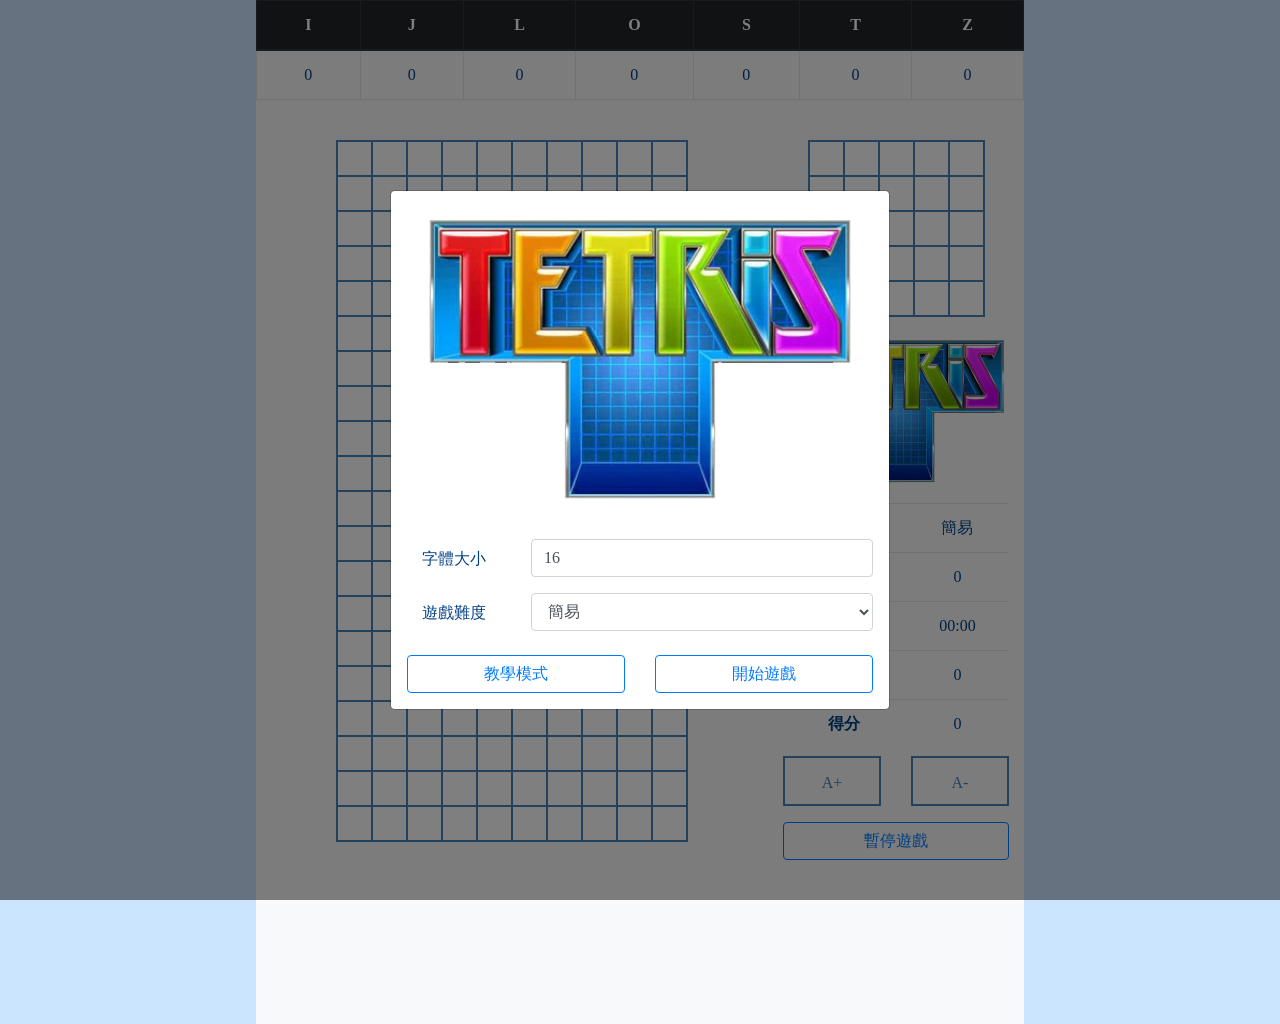
<file: index.htm>
<!DOCTYPE html>
<html lang="en">
<head>
    <meta charset="UTF-8">
    <meta name="viewport" content="width=device-width, initial-scale=1.0">
    <meta http-equiv="X-UA-Compatible" content="ie=edge">
    <title>tetris</title>
    <link rel="stylesheet" href="css/main.css">
    <link rel="stylesheet" href="css/bootstrap.min.css">
    <link rel="stylesheet" href="css/button.css">
</head>

<body class="alert-primary">
    <!-- 教學模式 -->
    <div id="teach" class="container-fluid bg-light" style="display:none;width:768px;height:1024px;padding:0;">
        <img src="img/1.jpg" alt="teach" onclick="$(this).hide();$('#img2').show()" id="img1" class="w-100">
        <img src="img/2.jpg" alt="teach" style="display:none;" onclick="$(this).hide();$('#img3').show()" id="img2" class="w-100">
        <img src="img/3.jpg" alt="teach" style="display:none;" onclick="$(this).hide();$('#img4').show()" id="img3" class="w-100">
        <img src="img/4.jpg" alt="teach" style="display:none;" onclick="$(this).hide();teach2()" id="img4" class="w-100">
    </div>
    <div id="area" class="container-fluid bg-light" style="width:768px;height:1024px;">
        <!-- 統計區塊 -->
        <div class="row">
            <table class="table table-bordered text-center">
                <thead class="thead thead-dark">
                    <tr>
                        <th>I</th>
                        <th>J</th>
                        <th>L</th>
                        <th>O</th>
                        <th>S</th>
                        <th>T</th>
                        <th>Z</th>
                    </tr>
                </thead>
                <tbody>
                    <tr>
                        <td id="I">0</td>
                        <td id="J">0</td>
                        <td id="L">0</td>
                        <td id="O">0</td>
                        <td id="S">0</td>
                        <td id="T">0</td>
                        <td id="Z">0</td>
                    </tr>
                </tbody>
            </table>
        </div>
        <div class="row my-4">
            <div class="col-8">
                <!-- 主遊戲區塊 -->
                <h5 class="text-danger position-absolute mt-4" style="margin-left:80px;display:none;opacity: .5;" id="cheat">CHEAT</h5>
                <table id="load" class="mx-auto"></table>
            </div>
            <div class="col-4">
                <!-- 預覽區塊 -->
                <table id="preload" class="m-auto"></table>
                <!-- logo -->
                <div class="row">
                    <img src="img/logo.png" alt="logo" class="w-100 mt-2">
                </div>
                <!-- 玩家資訊 -->
                <table class="table mx-auto my-2 text-center">
                    <tr>
                        <th>等級</th>
                        <td id="level">簡易</td>
                    </tr>
                    <tr>
                        <th>行數</th>
                        <td id="lines">0</td>
                    </tr>
                    <tr>
                        <th>計時器</th>
                        <td id="time">00:00</td>
                    </tr>
                    <tr>
                        <th>最高分</th>
                        <td id="max_score">0</td>
                    </tr>
                    <tr>
                        <th>得分</th>
                        <td id="score">0</td>
                    </tr>
                </table>
                <!-- 字體大小 -->
                <div class="row">
                    <div class="col-6">
                        <div class="button w-100" onclick="control.font++"><span>A+</span></div>
                    </div>
                    <div class="col-6">
                        <div class="button w-100" onclick="control.font--"><span>A-</span></div>
                    </div>
                </div>
                <!-- 按鈕區塊 -->
                <div class="row my-3">
                    <div class="col-12">
                        <button class="w-100 btn btn-outline-primary" onclick="pause()">暫停遊戲</button>
                    </div>
                    <div class="col-12 my-3">
                        <button class="w-100 btn btn-outline-primary" id="teach_btn" style="display:none;" onclick="location.reload()">退出教學</button>
                    </div>
                </div>
            </div>
        </div>
        <div class="row" id="iPad" style="display:none;">
            <div class="col-8">
                <div class="row">
                    <button class="btn btn-outline-primary w-25 mx-auto" onclick="control.load.up()">up</button>
                </div>
                <div class="row my-3">
                    <div class="col-6">
                        <div class="row">
                            <button class="mx-auto btn btn-outline-primary w-50" onclick="control.load.left()">left</button>
                        </div>
                    </div>
                    <div class="col-6">
                        <div class="row">
                            <button class="mx-auto btn btn-outline-primary w-50" onclick="control.load.right()">right</button>
                        </div>
                    </div>
                </div>
                <div class="row">
                    <button class="btn btn-outline-primary w-25 mx-auto" onclick="control.load.down()">bottom</button>
                </div>
            </div>
            <div class="col-4 mt-2">
                <div class="row mt-5">
                    <button class="btn w-50 btn-outline-primary mx-auto" onclick="control.load.under()">enter</button>
                </div>
            </div>
        </div>
    </div>
    <div class="modal fade" id="start">
        <div class="modal-dialog modal-dialog-centered">
            <div class="modal modal-content">
                <img src="img/logo.png" alt="logo" class="w-100">
                <div class="modal-body">
                    <div class="row">
                        <div class="col-3 text-center pt-2">字體大小</div>
                        <div class="col-9">
                            <input type="number" id="font" onchange="$('*')[0].style.fontSize = this.value+'px'" class="form-control" value="16">
                        </div>
                    </div>
                    <div class="row my-3">
                        <div class="col-3 text-center pt-2">遊戲難度</div>
                        <div class="col-9">
                            <select onchange="control.level = this.value" class="form-control">
                                <option value="0">簡易</option>
                                <option value="1">正常</option>
                                <option value="2">困難</option>
                            </select>
                        </div>
                    </div>
                    <div class="row mt-4">
                        <div class="col-6">
                            <button type="button" onclick="teach()" class="w-100 btn btn-outline-primary">教學模式</button>
                        </div>
                        <div class="col-6">
                            <button type="button" onclick="start()" id="start_btn" class="w-100 btn btn-outline-primary">開始遊戲</button>
                        </div>
                    </div>
                </div>
            </div>
        </div>
    </div>
    <div class="modal fade" id="gameover">
        <div class="modal-dialog modal-dialog-centered">
            <div class="modal modal-content">
                <div class="modal-body">
                    <div id="is_cheat" style="display:none;">
                        <h1 class="text-center">排行表</h1>
                        <p>遊戲難度: <span id="nlevel"></span></p>
                        <div style="height:400px;overflow-y:auto;">
                            <table class="table table-bordered">
                                <thead class="thead thead-dark text-center">
                                    <tr>
                                        <th>排名</th>
                                        <th>行</th>
                                        <th>得分</th>
                                        <th>時間</th>
                                    </tr>
                                </thead>
                                <tbody class="text-center" id="rank" ></tbody>
                            </table>
                        </div>                            
                    </div>
                    <div class="row">
                        <button class="mx-auto w-50 btn btn-outline-primary" onclick="location.reload()">重啟遊戲</button>
                    </div>
                </div>
            </div>
        </div>
    </div>
    <script src="js/jquery.min.js"></script>
    <script src="js/bootstrap.min.js"></script>
    <script src="js/main.js"></script>
    <script src="js/square.js"></script>
    <script>init();</script>
</body>
</html>
</file>
<file: css/main.css>
*{
    font-family: "微軟正黑體";
    user-select: none;
}
.td{
    width:35px;
    height:35px;
    border: 2px solid steelblue;
}
</file>
<file: css/button.css>
.button{
    width:300px;
    height:50px;
    line-height: 50px;
    border:2px solid steelblue;
    text-align: center;
    position: relative;
    overflow: hidden;
    cursor: pointer;
    user-select:none;
    margin:0 auto;
  }
  .button span{
    color:steelblue;
    position: absolute;
    width:100%;
    height:100%;
    top:0;
    left:0;
    z-index: 1;
  }
  .button:hover span{
    color:white;
  }
  .button::before{
    content: "";
    position: absolute;
    width:100%;
    height:100%;
    top:0;
    left:0;
    background-color: steelblue;
    opacity: 0;
    transition: .3s;
    transform: scale(0,1);
  }
  .button:hover::before{
    opacity: 1;
    transform: scale(1,1);
  }
  .button::after{
    content: "";
    position: absolute;
    width:100%;
    height:400%;
    top:-75px;
    left:0;
    border-radius: 50%;
    background-color: white;
    opacity: 0;
    transition: .3s;
  }
  .button:active::after{
    position: absolute;
    width:0%;
    height:0%;
    top:25px;
    left:50%;
    opacity: 1;
    transition: 0s;
  }
</file>
